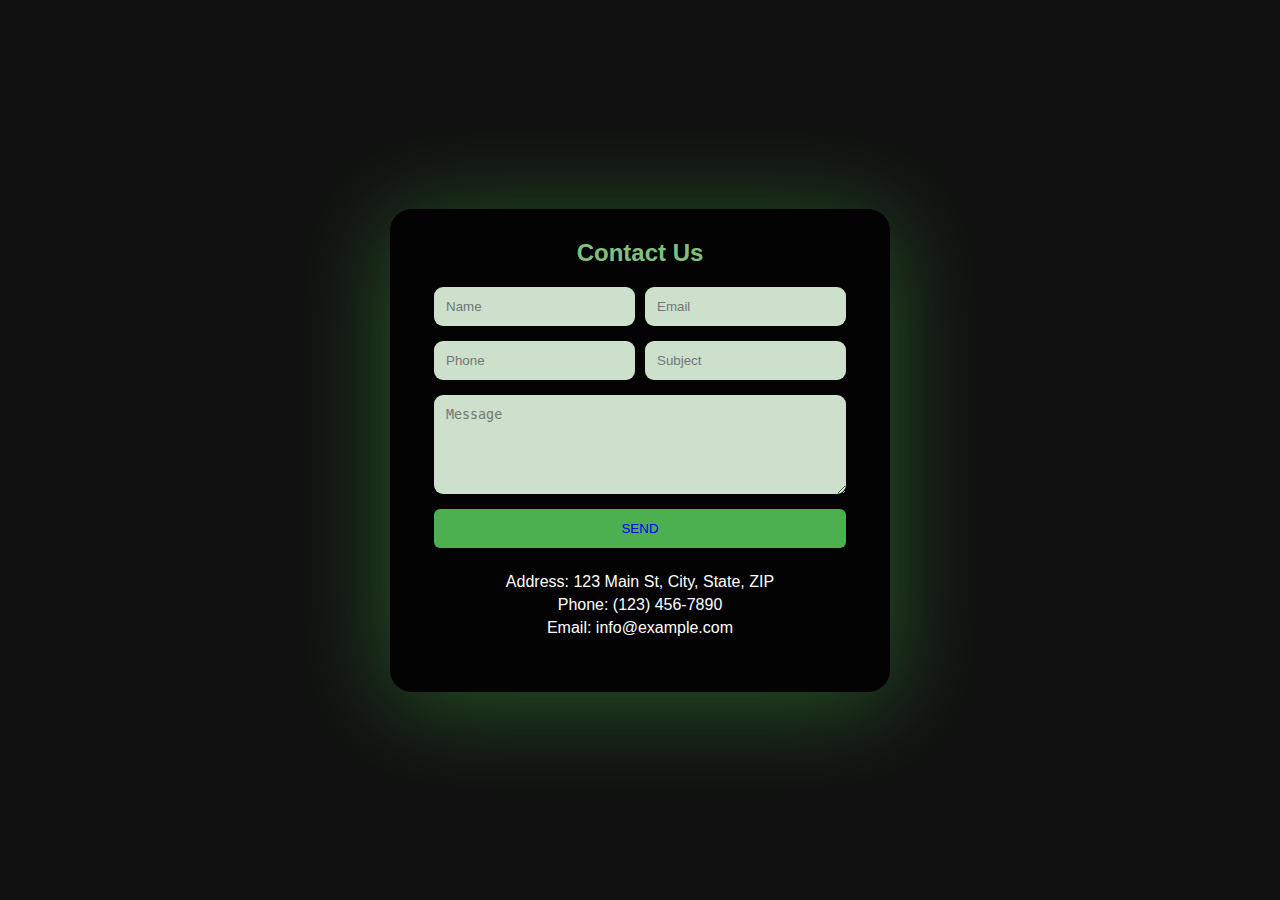
<file: assets/css/contact.html>
<!DOCTYPE html>
<html lang="en">
<head>
    <meta charset="UTF-8">
    <meta name="viewport" content="width=device-width, initial-scale=1.0">
    <title>Contact Us</title>
    <link rel="stylesheet" href="contact.css">
    <link rel="stylesheet" href="https://cdnjs.cloudflare.com/ajax/libs/font-awesome/6.5.2/css/all.min.css">
</head>
<style >
    
body {
    font-family: sans-serif;
    margin: 0;
    font-family: "poppins",sans-serif;
    display: flex;
    flex-direction: column;
    align-items: center;
    justify-content: center;
    min-height: 100vh;
    background-color: #111;
}

</style>
<body>
  
     <section>
    <div class="container">
        <h2>Contact Us</h2>
        <form action="#" method="post">
            <div class="input-group">
                <input type="text" id="name" name="name" placeholder="Name" required>
                <input type="email" id="email" name="email" placeholder="Email" required>
            </div>
            <div class="input-group">
                <input type="tel" id="phone" name="phone" placeholder="Phone">
                <input type="text" id="subject" name="subject" placeholder="Subject" required>
            </div>
            <div class="input-group">
                <textarea id="message" name="message" placeholder="Message" rows="5" required></textarea>
            </div>
            <button type="submit"><a href="index.html">SEND</a></button>
        </form>
        <div class="contact-info">
            <p>Address: 123 Main St, City, State, ZIP</p>
            <p>Phone: (123) 456-7890</p>
            <p>Email: info@example.com</p>
    </div>
    <div class="hashtag">
    </div>
</section>
    <script src="main.js"></script>
</body>
</html>
</file>
<file: assets/css/contact.css>
/*=============== GOOGLE FONTS ===============*/
@import url("https://fonts.googleapis.com/css2?family=Montserrat:wght@400;600&display=swap");

/*=============== VARIABLES CSS ===============*/
:root {
  --header-height: 3.5rem;

  /*========== Colors ==========*/
  /*Color mode HSL(hue, saturation, lightness)*/
  --black-color: hsl(220, 24%, 12%);
  --black-color-light: hsl(220, 24%, 15%);
  --black-color-lighten: hsl(220, 20%, 18%);
  --white-color: #fff;
  --body-color: hsl(220, 100%, 97%);

  /*========== Font and typography ==========*/
  /*.5rem = 8px | 1rem = 16px ...*/
  --body-font: "Montserrat", sans-serif;
  --normal-font-size: .938rem;

  /*========== Font weight ==========*/
  --font-regular: 400;
  --font-semi-bold: 600;

  /*========== z index ==========*/
  --z-tooltip: 10;
  --z-fixed: 100;
}

/*========== Responsive typography ==========*/
@media screen and (min-width: 1024px) {
  :root {
    --normal-font-size: 1rem;
  }
}

/*=============== BASE ===============*/
* {
  box-sizing: border-box;
  padding: 0;
  margin: 0;
}

body {
  font-family: var(--body-font);
  font-size: var(--normal-font-size);
  background-color: var(--body-color);
  background-color: #0D0D0D;
  color: white;
  overflow-x: hidden;
}

ul {
  list-style: none;
  /* Color highlighting when pressed on mobile devices */
  /*-webkit-tap-highlight-color: transparent;*/
}

a {
  text-decoration: none;
}

/*=============== REUSABLE CSS CLASSES ===============*/
.container {
  max-width: 1120px;
  margin-inline: 1.5rem;
}

/*=============== HEADER ===============*/
.header {
  position: fixed;
  top: 0;
  left: 0;
  width: 100%;
  background-color: var(--black-color);
  box-shadow: 0 2px 16px hsla(220, 32%, 8%, .3);
  z-index: var(--z-fixed);
}

/*=============== NAV ===============*/
.nav {
  height: var(--header-height);
}

.nav__logo, 
.nav__burger, 
.nav__close {
  color: var(--white-color);
}

.nav__data {
  height: 100%;
  display: flex;
  justify-content: space-between;
  align-items: center;
}

.nav__logo {
  display: inline-flex;
  align-items: center;
  column-gap: .25rem;
  font-weight: var(--font-semi-bold);
  /* Color highlighting when pressed on mobile devices */
  /*-webkit-tap-highlight-color: transparent;*/
}

.nav__logo i {
  font-weight: initial;
  font-size: 1.25rem;
}

.nav__toggle {
  position: relative;
  width: 32px;
  height: 32px;
}

.nav__burger, 
.nav__close {
  position: absolute;
  width: max-content;
  height: max-content;
  inset: 0;
  margin: auto;
  font-size: 1.25rem;
  cursor: pointer;
  transition: opacity .1s, transform .4s;
}

.nav__close {
  opacity: 0;
}

/* Navigation for mobile devices */
@media screen and (max-width: 1118px) {
  .nav__menu {
    position: absolute;
    left: 0;
    top: 2.5rem;
    width: 100%;
    height: calc(100vh - 3.5rem);
    overflow: auto;
    pointer-events: none;
    opacity: 0;
    transition: top .4s, opacity .3s;
  }
  .nav__menu::-webkit-scrollbar {
    width: 0;
  }
  .nav__list {
    background-color: var(--black-color);
    padding-top: 1rem;
  }
}

.nav__link {
  color: var(--white-color);
  background-color: var(--black-color);
  font-weight: var(--font-semi-bold);
  padding: 1.25rem 1.5rem;
  display: flex;
  justify-content: space-between;
  align-items: center;
  transition: background-color .3s;
}

.nav__link:hover {
  background-color: var(--black-color-light);
}

/* Show menu */
.show-menu {
  opacity: 1;
  top: 3.5rem;
  pointer-events: initial;
}

/* Show icon */
.show-icon .nav__burger {
  opacity: 0;
  transform: rotate(90deg);
}
.show-icon .nav__close {
  opacity: 1;
  transform: rotate(90deg);
}

/*=============== DROPDOWN ===============*/
.dropdown__item {
  cursor: pointer;
}

.dropdown__arrow {
  font-size: 1.25rem;
  font-weight: initial;
  transition: transform .4s;
}

.dropdown__link, 
.dropdown__sublink {
  padding: 1.25rem 1.25rem 1.25rem 2.5rem;
  color: var(--white-color);
  background-color: var(--black-color-light);
  display: flex;
  align-items: center;
  column-gap: .5rem;
  font-weight: var(--font-semi-bold);
  transition: background-color .3s;
}

.dropdown__link i, 
.dropdown__sublink i {
  font-size: 1.25rem;
  font-weight: initial;
}

.dropdown__link:hover, 
.dropdown__sublink:hover {
  background-color: var(--black-color);
}

.dropdown__menu, 
.dropdown__submenu {
  max-height: 0;
  overflow: hidden;
  transition: max-height .4s ease-out;
}

/* Show dropdown menu & submenu */
.dropdown__item:hover .dropdown__menu, 
.dropdown__subitem:hover > .dropdown__submenu {
  max-height: 1000px;
  transition: max-height .4s ease-in;
}

/* Rotate dropdown icon */
.dropdown__item:hover .dropdown__arrow {
  transform: rotate(180deg);
}

/*=============== DROPDOWN SUBMENU ===============*/
.dropdown__add {
  margin-left: auto;
}

.dropdown__sublink {
  background-color: var(--black-color-lighten);
}

/*=============== BREAKPOINTS ===============*/
/* For small devices */
@media screen and (max-width: 340px) {
  .container {
    margin-inline: 1rem;
  }

  .nav__link {
    padding-inline: 1rem;
  }
}

/* For large devices */
@media screen and (min-width: 1118px) {
  .container {
    margin-inline: auto;
  }

  .nav {
    height: calc(var(--header-height) + 2rem);
    display: flex;
    justify-content: space-between;
  }
  .nav__toggle {
    display: none;
  }
  .nav__list {
    height: 100%;
    display: flex;
    column-gap: 3rem;
  }
  .nav__link {
    height: 100%;
    padding: 0;
    justify-content: initial;
    column-gap: .25rem;
  }
  .nav__link:hover {
    background-color: transparent;
  }

  .dropdown__item, 
  .dropdown__subitem {
    position: relative;
  }

  .dropdown__menu, 
  .dropdown__submenu {
    max-height: initial;
    overflow: initial;
    position: absolute;
    left: 0;
    top: 6rem;
    opacity: 0;
    pointer-events: none;
    transition: opacity .3s, top .3s;
  }

  .dropdown__link, 
  .dropdown__sublink {
    padding-inline: 1rem 3.5rem;
  }

  .dropdown__subitem .dropdown__link {
    padding-inline: 1rem;
  }

  .dropdown__submenu {
    position: absolute;
    left: 100%;
    top: .5rem;
  }

  /* Show dropdown menu */
  .dropdown__item:hover .dropdown__menu {
    opacity: 1;
    top: 5.5rem;
    pointer-events: initial;
    transition: top .3s;
  }

  /* Show dropdown submenu */
  .dropdown__subitem:hover > .dropdown__submenu {
    opacity: 1;
    top: 0;
    pointer-events: initial;
    transition: top .3s;
   
  }
}
.container {
    background-color: rgba(0, 0, 0, 0.8);
    padding: 30px;
    border-radius: 22px;
    box-shadow: 0 10px 100px #5cff5c4d;
    width: 500px;
    display: flex;
    flex-direction: column; 
    align-items: center; 
}

h2 {
    text-align: center;
    margin-bottom: 20px;
    color: #80c080;
}
.input-group {
    width: 100%;
    margin-bottom: 15px;
    display: flex;
    gap: 10px;
}

input,
textarea {
    width: 100%; 
    padding: 12px;
    border: none;
    outline: none;
    border-radius: 9px;
    background-color: #d0e4d0fa; 
    color: #000000;
    transition: 0.3s ease;
}

input:hover,
textarea:hover {
    box-shadow: 0 0 15px #4CAF50; 
}
button {
    background-color: #4CAF50; 
    color: white;
    padding: 12px 20px; 
    border: none;
    border-radius: 6px;
    cursor: pointer;
    width: 100%;
    transition: 0.3s ease;
}

button:hover {
    background-color: #3e8e41;
    box-shadow: 0 0 20px #00ff0033; 
}

.contact-info {
    margin-top: 20px;
    text-align: center;
}

.contact-info p {
    margin: 5px 0;
    color: white;
}

.hashtag {
    margin-top: 20px;
    font-size: 1.2em;
    color: #a0c8a0;
}
</file>
